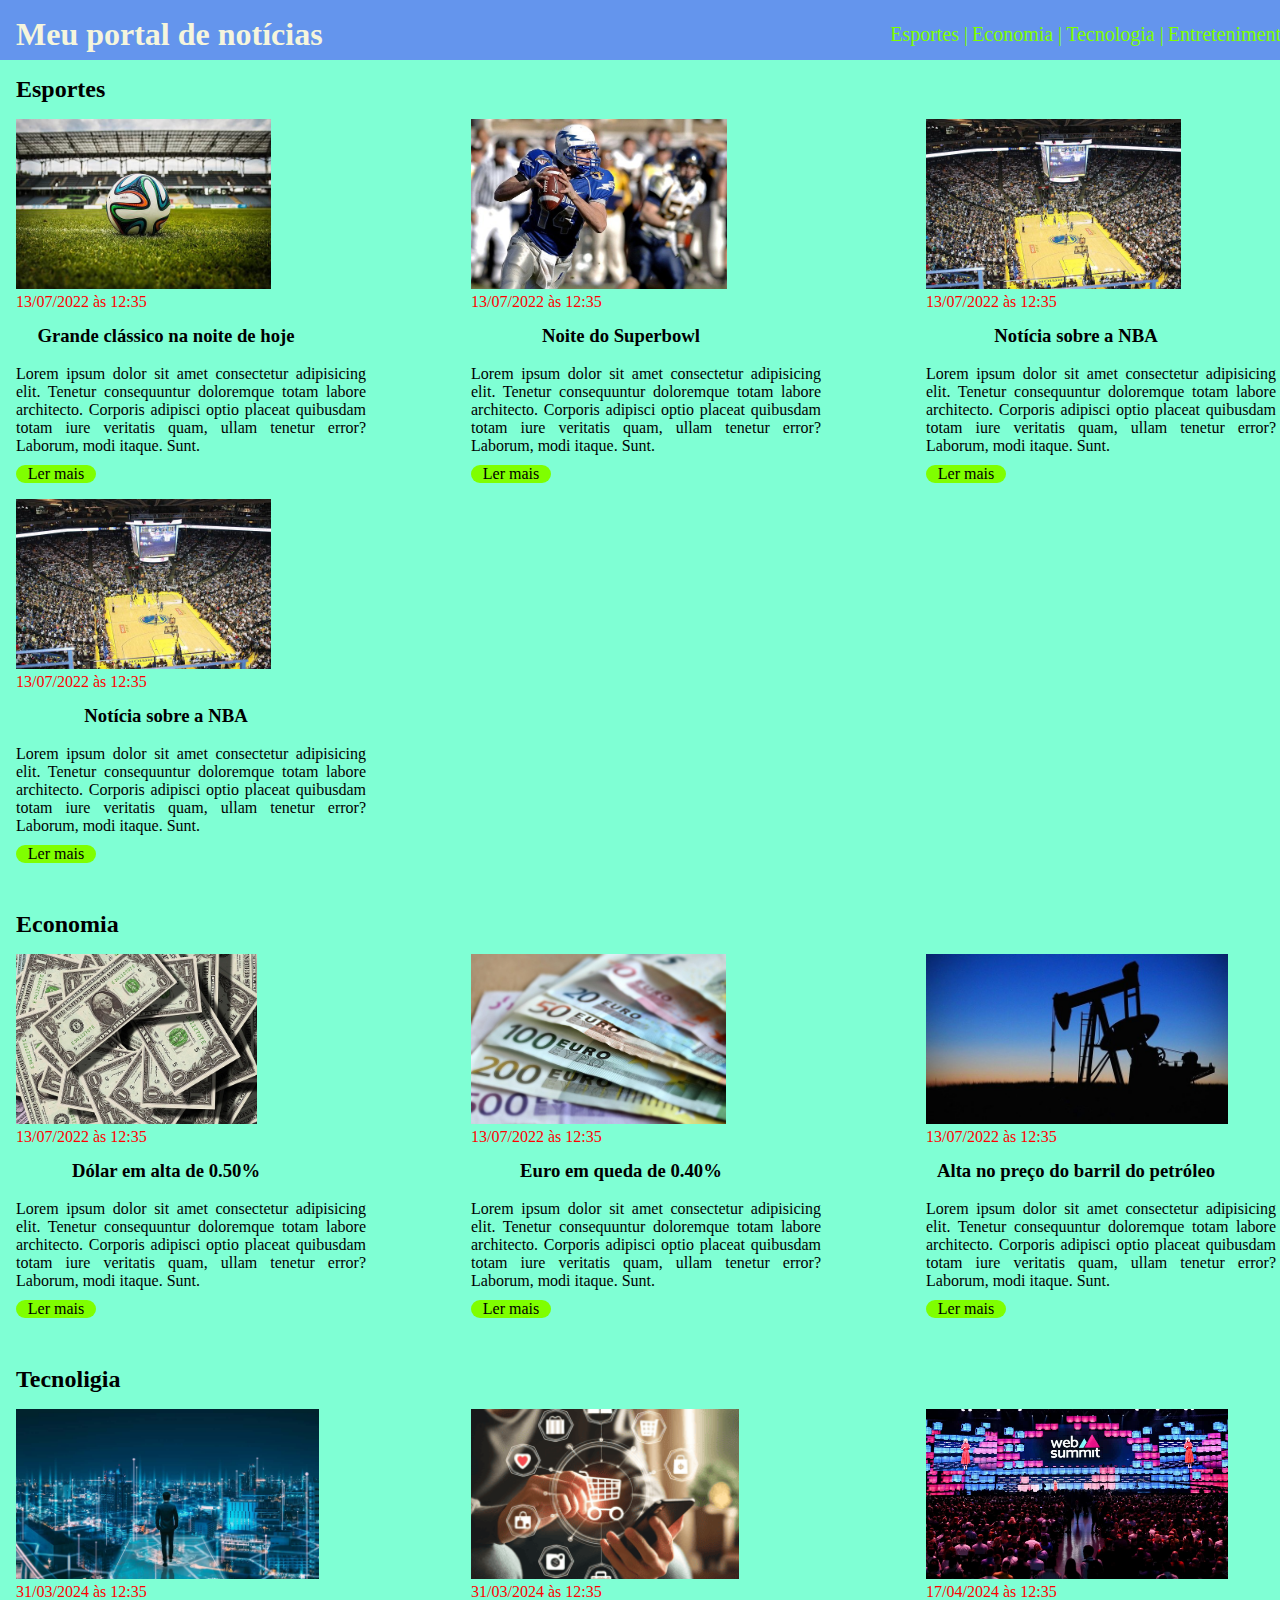
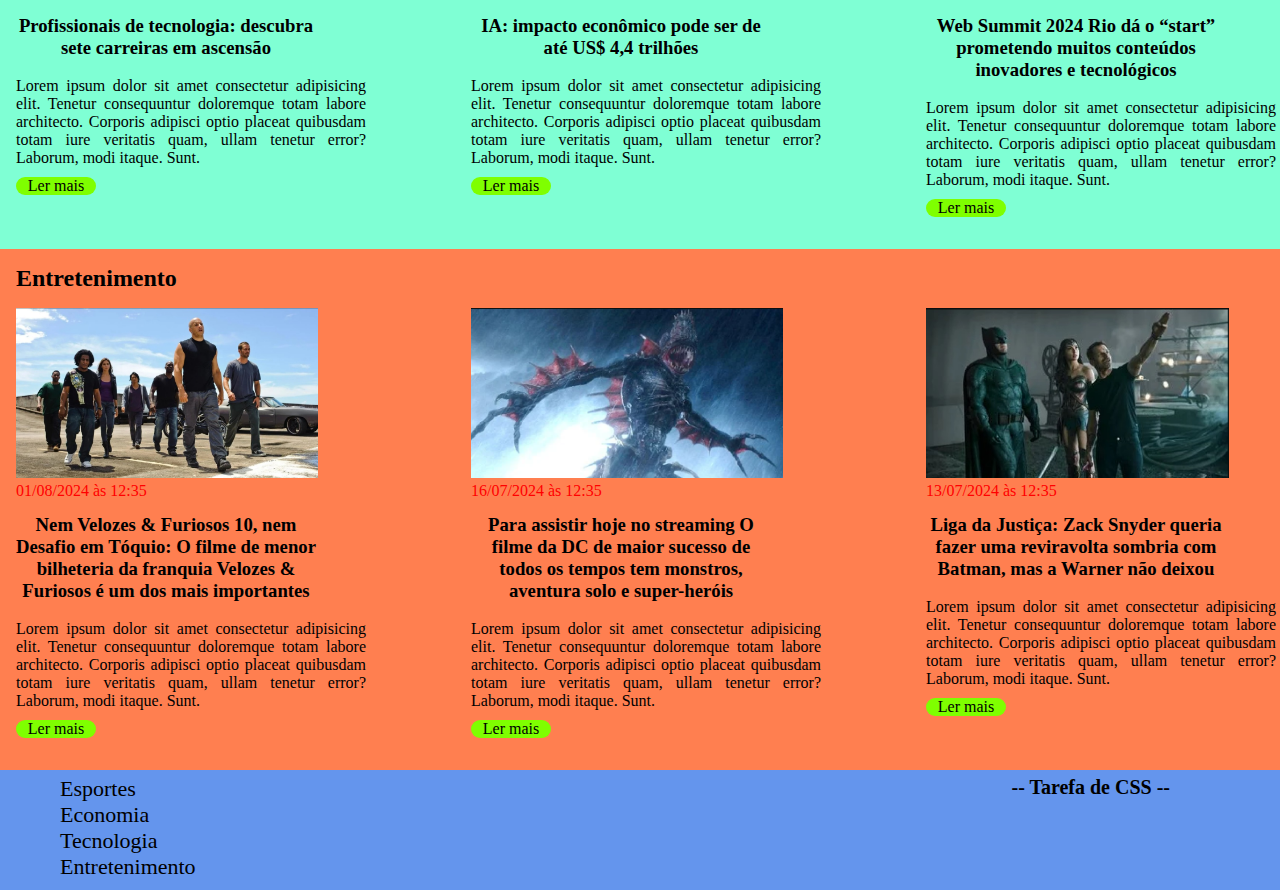
<file: css/index.html>
<!DOCTYPE html>
<html lang="pt-BR">
<head>
    <meta charset="UTF-8">
    <meta http-equiv="X-UA-Compatible" content="IE=edge">
    <meta name="viewport" content="width=device-width, initial-scale=1.0">
    <title>Meu portal de notícias</title>
    <link rel="stylesheet" href="./main.css" />
</head>
<body>
    <header>
        <div class="conteiner">
            <strong>
                <h1>Meu portal de notícias</h1>
            </strong>
            <nav>
                <ul>
                    <li>
                        <a href="#sports" title="Ir para a seção de esportes">Esportes |</a>
                    </li>
                    <li>
                        <a href="#economy" title="Ir para a seção de notícias">Economia |</a>
                    </li>
                    <li>
                        <a href="#technology" title="Ir para a seção de notícias">Tecnologia |</a>
                    </li>
                    <li>
                        <a href="#entretention" title="Ir para a seção de notícias">Entretenimento |</a>
                    </li>
                </ul>
            </nav>
        </div>
    </header>
    <!-- inicio da 1 sessão-->
     <main>
        <section id="sports">
            <div class="conteiner">
                <h2>Esportes<a name="sports"></a></h2>
                <div class="articlos">
                    <article>
                        <img src="./imagens/futebol.jpg" alt="Bola de futebol no gramado" />
                        <header>
                            <time>13/07/2022 às 12:35</time>
                        </header>
                        <h3>Grande clássico na noite de hoje</h3>
                        <p>
                            Lorem ipsum dolor sit amet consectetur adipisicing elit. Tenetur consequuntur doloremque totam labore architecto. Corporis adipisci optio placeat quibusdam totam iure veritatis quam, ullam tenetur error? Laborum, modi itaque. Sunt.
                        </p>
                        <a href="#" title="Leia a notícia completa">Ler mais</a>
                    </article>
                    <article>
                        <img src="./imagens/futebol-americano.jpg" alt="Jogador de futebol americano correndo com a bola na mão" />
                        <header>
                            <time>13/07/2022 às 12:35</time>
                        </header>
                        <h3>Noite do Superbowl</h3>
                        <p>
                            Lorem ipsum dolor sit amet consectetur adipisicing elit. Tenetur consequuntur doloremque totam labore architecto. Corporis adipisci optio placeat quibusdam totam iure veritatis quam, ullam tenetur error? Laborum, modi itaque. Sunt.
                        </p>
                        <a href="#" title="Leia a notícia completa">Ler mais</a>
                    </article>
                    <article>
                        <img src="./imagens/basquete.jpg" title="Vista aérea de uma quadra de basquete" />
                        <header>
                            <time>13/07/2022 às 12:35</time>
                        </header>
                        <h3>Notícia sobre a NBA</h3>
                        <p>
                            Lorem ipsum dolor sit amet consectetur adipisicing elit. Tenetur consequuntur doloremque totam labore architecto. Corporis adipisci optio placeat quibusdam totam iure veritatis quam, ullam tenetur error? Laborum, modi itaque. Sunt.
                        </p>
                        <a href="#" title="Leia a notícia completa">Ler mais</a>
                    </article>
                    <article>
                        <img src="./imagens/basquete.jpg" title="Vista aérea de uma quadra de basquete" />
                        <header>
                            <time>13/07/2022 às 12:35</time>
                        </header>
                        <h3>Notícia sobre a NBA</h3>
                        <p>
                            Lorem ipsum dolor sit amet consectetur adipisicing elit. Tenetur consequuntur doloremque totam labore architecto. Corporis adipisci optio placeat quibusdam totam iure veritatis quam, ullam tenetur error? Laborum, modi itaque. Sunt.
                        </p>
                        <a href="#" title="Leia a notícia completa">Ler mais</a>
                    </article>
                </div>
            </div>
               </section>
        <!--inicio da 2 sessão-->
        <section id="economy">
            <div class="conteiner">
                <h2>Economia<a name="economy"></a></h2>
                <div class="articlos">
                    <article>
                        <img src="./imagens/dolares.jpg" alt="Muitos dólares" />
                        <header>
                            <time>13/07/2022 às 12:35</time>
                        </header>
                        <h3>Dólar em alta de 0.50%</h3>
                        <p>
                            Lorem ipsum dolor sit amet consectetur adipisicing elit. Tenetur consequuntur doloremque totam labore architecto. Corporis adipisci optio placeat quibusdam totam iure veritatis quam, ullam tenetur error? Laborum, modi itaque. Sunt.
                        </p>
                        <a href="#" title="Leia a notícia completa">Ler mais</a>
                    </article>
                    <article>
                        <img src="./imagens/euro.jpg" alt="Várias notas de euro" />
                        <header>
                            <time>13/07/2022 às 12:35</time>
                        </header>
                        <h3>Euro em queda de 0.40%</h3>
                        <p>
                            Lorem ipsum dolor sit amet consectetur adipisicing elit. Tenetur consequuntur doloremque totam labore architecto. Corporis adipisci optio placeat quibusdam totam iure veritatis quam, ullam tenetur error? Laborum, modi itaque. Sunt.
                        </p>
                        <a href="#" title="Leia a notícia completa">Ler mais</a>
                    </article>
                    <article>
                        <img src="./imagens/petroleo.jpg" alt="Extração de petróleo" />
                        <header>
                            <time>13/07/2022 às 12:35</time>
                        </header>
                        <h3>Alta no preço do barril do petróleo</h3>
                        <p>
                            Lorem ipsum dolor sit amet consectetur adipisicing elit. Tenetur consequuntur doloremque totam labore architecto. Corporis adipisci optio placeat quibusdam totam iure veritatis quam, ullam tenetur error? Laborum, modi itaque. Sunt.
                        </p>
                        <a href="#" title="Leia a notícia completa">Ler mais</a>
                    </article>
                </div>
            </div>
        </section>
        <!--Inicio do exercicio de css 3 sessão-->
        <section id="technology">
            <div class="conteiner">
                <h2>Tecnoligia<a name="technology"></a></h2>
               <div class="articlos">
                <article>
                    <img src="./imagens/trabalho-tecnologia.jpg" alt="Notebook sobre uma mesa." />
                    <header>
                        <time>31/03/2024 às 12:35</time>
                    </header>
                    <h3>Profissionais de tecnologia: descubra sete carreiras em ascensão</h3>
                    <p>
                        Lorem ipsum dolor sit amet consectetur adipisicing elit. Tenetur consequuntur doloremque totam labore architecto. Corporis adipisci optio placeat quibusdam totam iure veritatis quam, ullam tenetur error? Laborum, modi itaque. Sunt.
                    </p>
                    <a href="https://olhardigital.com.br/2024/03/31/colunistas/profissionais-de-tecnologia-descubra-sete-carreiras-em-ascensao/" title="Leia a notícia completa">Ler mais</a>
                </article>
                <article>
                    <img src="./imagens/aplicativos-1-260x165.png" alt="Homem com aparelhos eletronicos sobre sua mão" />
                    <header>
                        <time>31/03/2024 às 12:35</time>
                    </header>
                    <h3>IA: impacto econômico pode ser de até US$ 4,4 trilhões</h3>
                    <p>
                        Lorem ipsum dolor sit amet consectetur adipisicing elit. Tenetur consequuntur doloremque totam labore architecto. Corporis adipisci optio placeat quibusdam totam iure veritatis quam, ullam tenetur error? Laborum, modi itaque. Sunt.
                    </p>
                    <a href="https://olhardigital.com.br/2024/04/16/videos/ia-impacto-economico-pode-ser-de-ate-us-44-trilhoes/" title="Leia a notícia completa">Ler mais</a>
                </article>
                <article>
                    <img src="./imagens/Destaque-Web-Summit-Lisboa-2023.jpg" alt="Homem com um tablet sobre sua mão." /> 
                    <header>
                        <time>17/04/2024 às 12:35</time>
                    </header>
                    <h3>Web Summit 2024 Rio dá o “start” prometendo muitos conteúdos inovadores e tecnológicos</h3>
                    <p>
                        Lorem ipsum dolor sit amet consectetur adipisicing elit. Tenetur consequuntur doloremque totam labore architecto. Corporis adipisci optio placeat quibusdam totam iure veritatis quam, ullam tenetur error? Laborum, modi itaque. Sunt.
                    </p>
                    <a href="https://olhardigital.com.br/2024/04/17/pro/web-summit-2024-rio-da-o-start-prometendo-muitos-conteudos-inovadores-e-tecnologicos/" title="Leia a notícia completa">Ler mais</a>
                </article>
               </div>
            </div>
        </section>
        <!--iniicio de 4 sessão-->
        <section id="entretention">
            <div class="conteiner">
                <h2>Entretenimento<a name="entretention"></a></h2>
                <div class="articlos">
                    <article>
                        <img src="./imagens/velozes e furiosos.jpg" alt="cartaz do filme velozes e furiosos." />
                        <header>
                            <time>01/08/2024 às 12:35</time>
                        </header>
                        <h3>Nem Velozes & Furiosos 10, nem Desafio em Tóquio: O filme de menor bilheteria da franquia Velozes & Furiosos é um dos mais importantes</h3>
                        <p>
                            Lorem ipsum dolor sit amet consectetur adipisicing elit. Tenetur consequuntur doloremque totam labore architecto. Corporis adipisci optio placeat quibusdam totam iure veritatis quam, ullam tenetur error? Laborum, modi itaque. Sunt.
                        </p>
                        <a href="https://www.adorocinema.com/noticias/filmes/noticia-1000095368/" title="Leia a notícia completa">Ler mais</a>
                    </article>
                    <article>
                        <img src="./imagens/aquamem.png" alt="Cartaz do filme aquamem." />
                        <header>
                            <time>16/07/2024 às 12:35</time>
                        </header>
                        <h3>Para assistir hoje no streaming O filme da DC de maior sucesso de todos os tempos tem monstros, aventura solo e super-heróis</h3>
                        <p>
                            Lorem ipsum dolor sit amet consectetur adipisicing elit. Tenetur consequuntur doloremque totam labore architecto. Corporis adipisci optio placeat quibusdam totam iure veritatis quam, ullam tenetur error? Laborum, modi itaque. Sunt.
                        </p>
                        <a href="https://www.adorocinema.com/noticias/filmes/noticia-1000088530/" title="Leia a notícia completa">Ler mais</a>
                    </article>
                    <article>
                        <img src="./imagens/Liga-da-justica.jpg" alt="Cartaz do filme liga da justiça" />
                        <header>
                            <time>13/07/2024 às 12:35</time>
                        </header>
                        <h3>Liga da Justiça: Zack Snyder queria fazer uma reviravolta sombria com Batman, mas a Warner não deixou</h3>
                        <p>
                            Lorem ipsum dolor sit amet consectetur adipisicing elit. Tenetur consequuntur doloremque totam labore architecto. Corporis adipisci optio placeat quibusdam totam iure veritatis quam, ullam tenetur error? Laborum, modi itaque. Sunt.
                        </p>
                        <a href="https://www.adorocinema.com/noticias/filmes/noticia-1000062363/" title="Leia a notícia completa">Ler mais</a>
                    </article>
                </div>
                
            </div>
        </section>
      
     </main>
      <!--roda pe-->
    <footer>
        <div class="rodape">
            <div class="menu-inferior">
                <nav>
                    <ul>
                        <li>
                            <a href="#sports" title="Ir para a seção de esportes">Esportes</a>
                        </li>
                        <li>
                            <a href="#economy" title="Ir para a seção de notícias">Economia</a>
                        </li>
                        <li>
                            <a href="#technology" title="Ir para a seção de notícias">Tecnologia</a>
                        </li>
                        <li>
                            <a href="#entretention" title="Ir para a seção de notícias">Entretenimento</a>
                        </li>
                    </ul>
                </nav>
            </div>
            <div class="contato">
                <h4>-- Tarefa de CSS -- </h4> 
            </div>
        </div>
        
            

                       
    </footer>
</body>
</html>
</file>
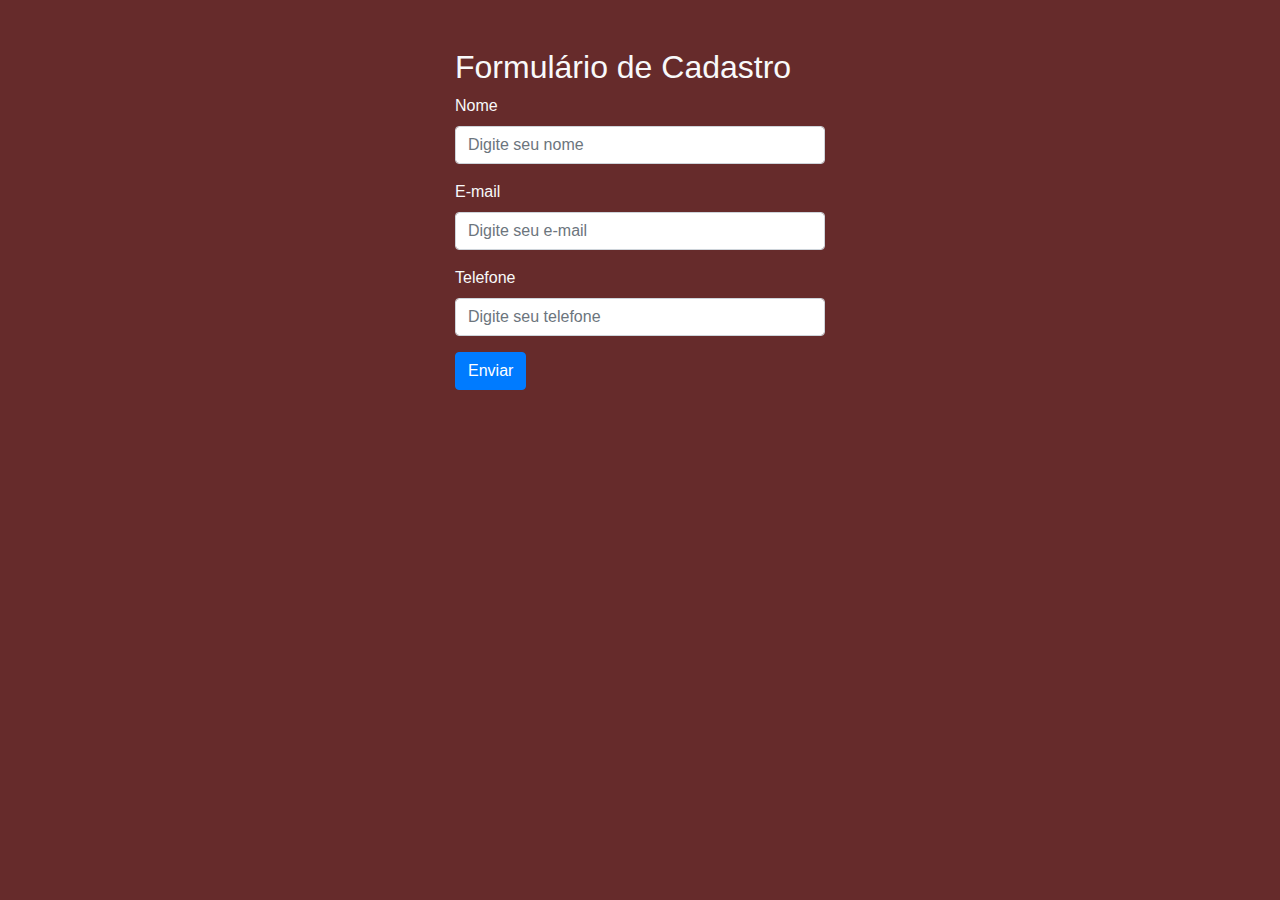
<file: exercicio_bootstrap/index.html>
<!DOCTYPE html>
<html lang="pt-BR">
<head>
    <meta charset="UTF-8">
    <meta name="viewport" content="width=device-width, initial-scale=1.0">
    <title>Formulário de Cadastro</title>
    
    <link href="https://stackpath.bootstrapcdn.com/bootstrap/4.5.2/css/bootstrap.min.css" rel="stylesheet">
    <link rel="stylesheet" href="style.css">
</head>
<body>
<div class="form-container">
    <div class="container mt-5 text-light">
        <h2>Formulário de Cadastro</h2>
        <form>
            <div class="form-group text-light">
                <label for="nome">Nome</label>
                <input type="text" class="form-control" id="nome" placeholder="Digite seu nome" required>
            </div>
            <div class="form-group">
                <label for="email">E-mail</label>
                <input type="email" class="form-control" id="email" placeholder="Digite seu e-mail" required>
            </div>
            <div class="form-group">
                <label for="telefone">Telefone</label>
                <input type="tel" class="form-control" id="telefone" placeholder="Digite seu telefone" required>
            </div>
            <button type="submit" class="btn btn-primary">Enviar</button>
        </form>
    </div>
    
</div>


</body>
</html>
</file>
<file: css/main.css>
*{
    box-sizing: border-box;
    padding: 0;
    margin: 0;
}

body > header {
    height: 60px;
    background-color: cornflowerblue;

}
header .conteiner{
    display: flex;
    align-items: center;
    justify-content: space-between;
}

header h1{
    color: beige;
    padding: 16px;
}

header li{
    display: inline;

}

header li a{
    text-decoration: none;
    color: chartreuse;
    cursor: pointer;
    font-size: 20px;
}
header li a:hover{
    color:#000;
    transition: 2s;
}

.conteiner{
    width: 1300px;
    margin: 0 auto;
    
}
section{
    background-color: aquamarine;
    padding: 16px;
}

section header{
    color: red;
}
#entretention{
    background-color: coral;
}


section h2,
.articlos article{
    margin-bottom: 16px;
}
.articlos {
    display: flex;
    flex-wrap: wrap;
    justify-content: space-between;

}
.articlos article img{
    
    height: 170px;
}

.articlos article{
    width: 30%;
}

.articlos article h3{
    width: 300px;
    text-align: center;
    margin-top: 8px;
    margin-bottom: 8px;
    padding-top: 6px;

}
.articlos article p{
    width: 350px;
    text-align: justify;
    padding-bottom: 10px;
    padding-top: 10px;
}
.articlos article a{
    display: inline-block;
    background-color: chartreuse;
    padding: 0;
    color: #000;
    border-radius: 10px;
    width: 80px;
    text-align: center;
    text-decoration: none;
}
.articlos article a:hover{
    transform: scale(1.25);
}
footer{
    height: 120px;
    background-color: cornflowerblue;
}

footer .rodape{
    padding: 6px 10px;
    display: flex;
    justify-content: space-between;
}
footer .menu-inferior a{
    text-decoration: none;
    margin-left: 50px;
    color: #000;
    cursor: pointer;
    font-size: 22px;
}
footer .contato{
    margin-right: 100px;
    font-size: 20px;
}
</file>
<file: exercicio_bootstrap/style.css>
body{
    background-color: rgb(102, 43, 43);
}
    

.form-container{
    max-width: 400px;
    margin: 0 auto;
    
}
</file>
